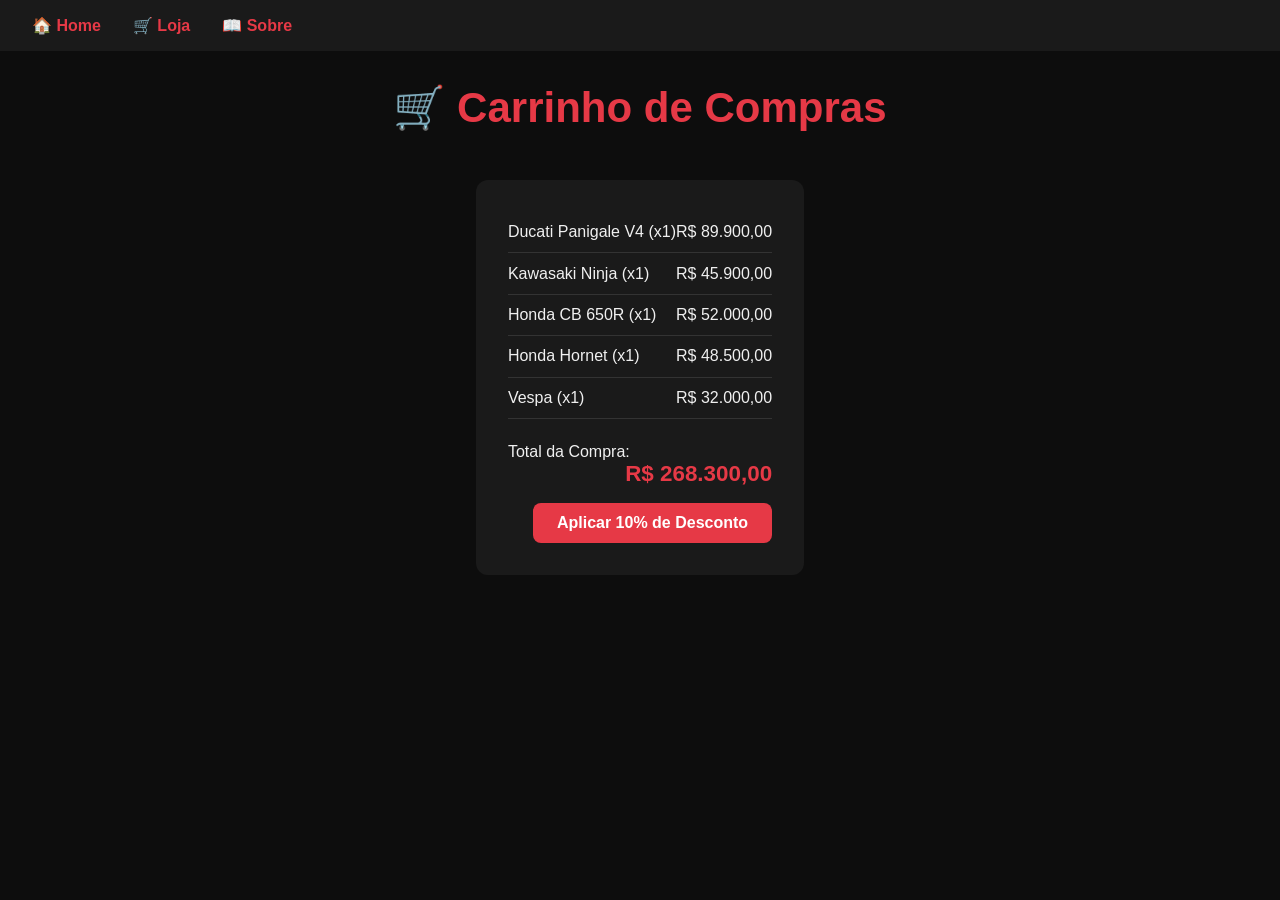
<file: Desktop/cp3web/pages/loja.html>
<!DOCTYPE html>
<html lang="pt-BR">
<head>
    <meta charset="UTF-8">
    <meta name="viewport" content="width=device-width, initial-scale=1.0">
    <title>Loja - Motos do Fefe</title>
    <link rel="stylesheet" href="../src/css/estilo.css">
</head>
<body>
    
    <nav>
        <a href="../index.html">🏠 Home</a>
        <a href="loja.html">🛒 Loja</a>
        <a href="sobre.html">📖 Sobre</a>
    </nav>

    <h1>🛒 Carrinho de Compras</h1>

    <div id="carrinho-container">
        <ul id="lista-carrinho"></ul>

        <p>Total da Compra: <span id="total-compra">R$ 0,00</span></p>

        <button id="btn-desconto">Aplicar 10% de Desconto</button>
    </div>

    <script src="../src/js/script.js"></script>

</body>
</html>
</file>
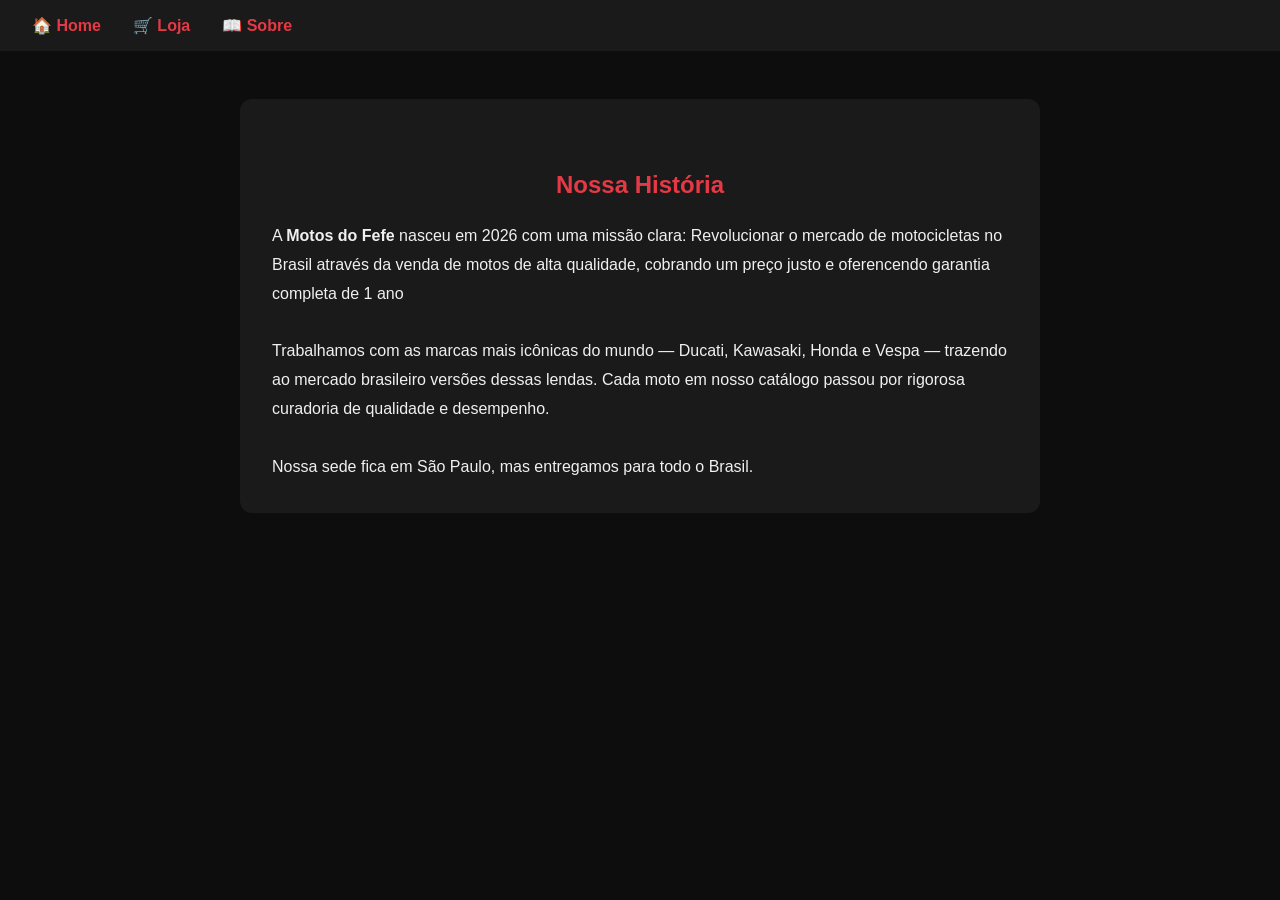
<file: Desktop/cp3web/pages/sobre.html>
<!DOCTYPE html>
<html lang="en">
<head>
    <meta charset="UTF-8">
    <meta name="viewport" content="width=device-width, initial-scale=1.0">
    <title>Sobre - Motos do Fefe</title>
    <link rel="stylesheet" href="../src/css/estilo.css">
</head>
<body>

    <nav>
        <a href="../index.html">🏠 Home</a>
        <a href="loja.html">🛒 Loja</a>
        <a href="sobre.html">📖 Sobre</a>
    </nav>

  <div class="sobre-container">
    <h2>Nossa História</h2>
    <p>
      A <strong> Motos do Fefe</strong> nasceu em 2026 com uma missão clara: 
      Revolucionar o mercado de motocicletas no Brasil através da venda de motos de alta qualidade, cobrando um preço justo e oferencendo garantia completa de 1 ano
    </p>
    <br>
    <p>
      Trabalhamos com as marcas mais icônicas do mundo — Ducati, Kawasaki, 
      Honda e Vespa — trazendo ao mercado brasileiro versões 
      dessas lendas. Cada moto em nosso catálogo passou por rigorosa 
      curadoria de qualidade e desempenho.
    </p>
    <br>
    <p>
      Nossa sede fica em São Paulo, mas entregamos para todo o Brasil. 
    </p>
  </div>

  <script src="../src/js/script.js"></script>


</body>
</html>
</file>
<file: Desktop/cp3web/src/css/estilo.css>
* {
  margin: 0;
  padding: 0;
  box-sizing: border-box;
}

body {
  font-family: 'Segoe UI', sans-serif;
  background-color: #0d0d0d;
  color: #f0f0f0;
}

nav {
  background-color: #1a1a1a;
  padding: 1rem 2rem;
  display: flex;
  gap: 2rem;
  align-items: center;
}

nav a {
  color: #e63946;
  text-decoration: none;
  font-weight: bold;
  font-size: 1rem;
}

nav a:hover {
  color: #fff;
}

h1 {
  text-align: center;
  margin: 2rem 0 1rem;
  color: #e63946;
    font-size: 42px;
}


h2 {
  text-align: center;
  margin: 2rem 0 1rem;
  color: #e63946;
  font-size: 24px;
}

/* ---- CARDS (index.html) ---- */
#produtos {
  display: flex;
  flex-wrap: wrap;
  justify-content: center;
  gap: 1.5rem;
  padding: 2rem;
}

.card {
  background-color: #1a1a1a;
  border-radius: 12px;
  width: 220px;
  padding: 1rem;
  text-align: center;
  box-shadow: 0 4px 12px rgba(230,57,70,0.3);
  transition: transform 0.2s;
}

.card:hover { transform: scale(1.04); }

.card img {
  width: 100%;
  height: 140px;
  object-fit: cover;
  border-radius: 8px;
}

.card h3 { margin: 0.8rem 0 0.4rem; color: #e63946; }
.card p  { font-size: 0.85rem; color: #ccc; }
.card .preco { font-size: 1.1rem; font-weight: bold; margin-top: 0.5rem; }

/* ---- CARRINHO (loja.html) ---- */
#carrinho-container {
  max-width: 700px;
  margin: 2rem auto;
  background: #1a1a1a;
  border-radius: 12px;
  padding: 2rem;
}

#lista-carrinho { list-style: none; margin-bottom: 1.5rem; }

#lista-carrinho li {
  display: flex;
  justify-content: space-between;
  padding: 0.7rem 0;
  border-bottom: 1px solid #333;
}

#total-compra {
  font-size: 1.4rem;
  font-weight: bold;
  color: #e63946;
  display: block;
  text-align: right;
  margin-bottom: 1rem;
}

button {
  display: block;
  margin: 0.5rem 0 0 auto;
  padding: 0.7rem 1.5rem;
  background: #e63946;
  color: #fff;
  border: none;
  border-radius: 8px;
  cursor: pointer;
  font-size: 1rem;
  font-weight: bold;
}

button:hover { background: #c1121f; }

/* ---- SOBRE (sobre.html) ---- */
.sobre-container {
  max-width: 800px;
  margin: 3rem auto;
  padding: 2rem;
  background: #1a1a1a;
  border-radius: 12px;
  line-height: 1.8;
}

.sobre-container h2 { color: #e63946; margin-bottom: 1rem; }

/* FOOTER */
footer {
  background-color: #1a1a1a;
  color: #ccc;
  text-align: center;
  padding: 1.5rem;
  margin-top: 3rem;
  border-top: 2px solid #e63946;
}

footer a {
  color: #e63946;
  text-decoration: none;
}

footer a:hover {
  color: #fff;
}

body {
  min-height: 100vh;
  display: flex;
  flex-direction: column;
}

#produtos {
  flex: 1;
}
</file>
